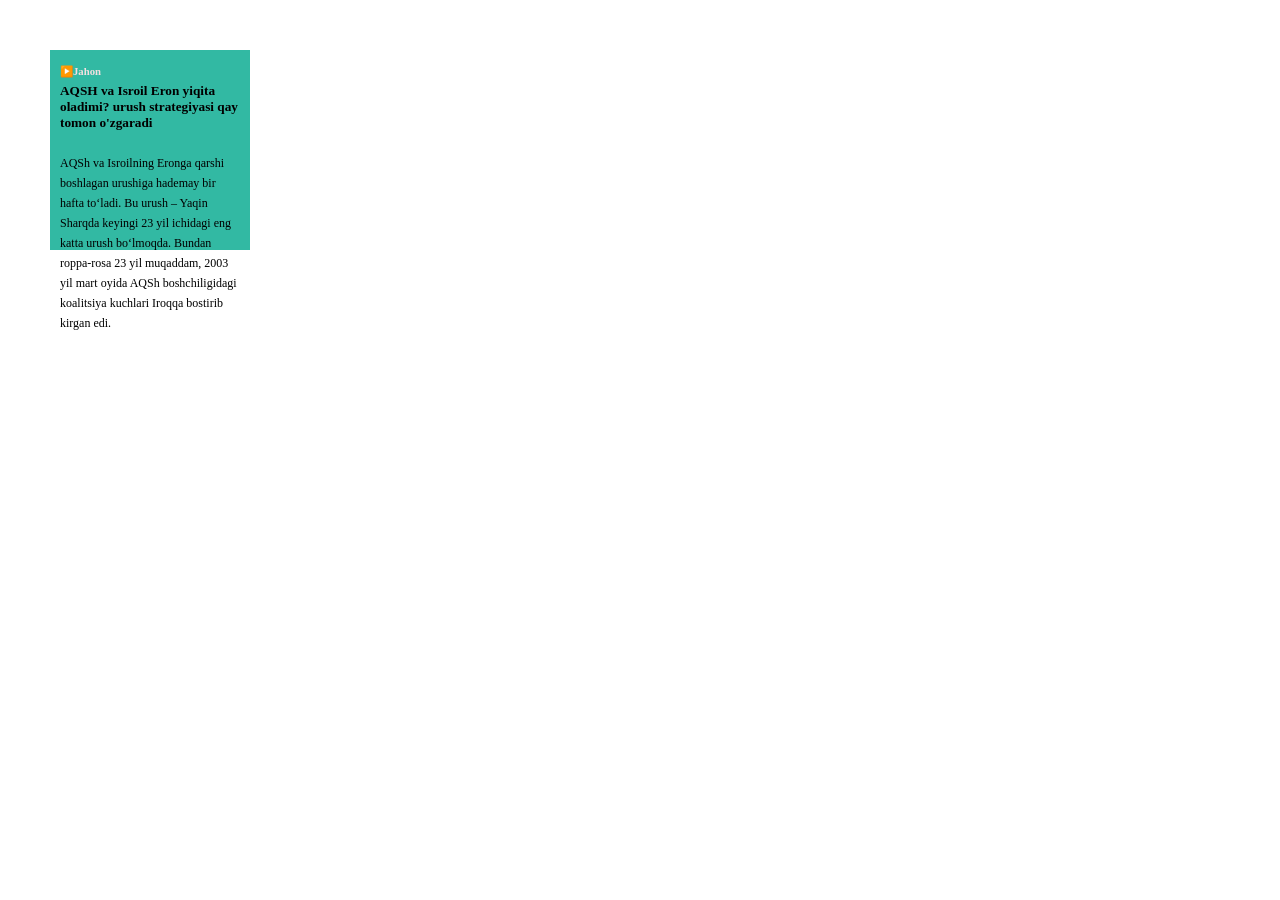
<file: formd.html>
<!DOCTYPE html>
<html lang="en">
<head>
    <meta charset="UTF-8">
    <meta name="viewport" content="width=device-width, initial-scale=1.0">
    <title>Document</title>

    <style>
        html, body{
            padding: 0px;
            margin: 0px;

        }
        .box1{
            width: 200px;
            height: 200px;
            margin: 50px ;
            background-color: #32b9a3;
        }
        .box1  h6{
          
            color: rgb(245, 224, 224);
            padding-left: 10px;
            padding-top: 15px;
            margin-bottom: 5px;



        }
        .box1  h5{
            
            padding-left: 10px;
            margin: 0px;
        }
        .box1  p{
            padding: 10px;
            font-size: 12px;
            line-height: 20px;

        }
        .box1 :hover{
            background-color: #3aade7;
            color: rgb(128, 126, 231);
            transition: width 2s;
            background-color: rgb(126, 170, 209);
            cursor: pointer;
            box-shadow: 10px 10px #50a5cf:
            pozition: relative;
            top: -15px;
            left: -15px;
    
        }
        
       
    
    </style>
</head>
<body>
  <div class="box1">
    <h6>▶️Jahon</h6>
    <h5>AQSH va Isroil Eron yiqita oladimi? urush strategiyasi qay tomon o'zgaradi</h5>
    <p>
    AQSh va Isroilning Eronga qarshi boshlagan urushiga hademay bir hafta to‘ladi. Bu urush – Yaqin Sharqda keyingi 23 yil ichidagi eng katta urush bo‘lmoqda. Bundan roppa-rosa 23 yil muqaddam, 2003 yil mart oyida AQSh boshchiligidagi koalitsiya kuchlari Iroqqa bostirib kirgan edi.                            </p>
  </div>
</body>
</html>
</file>
